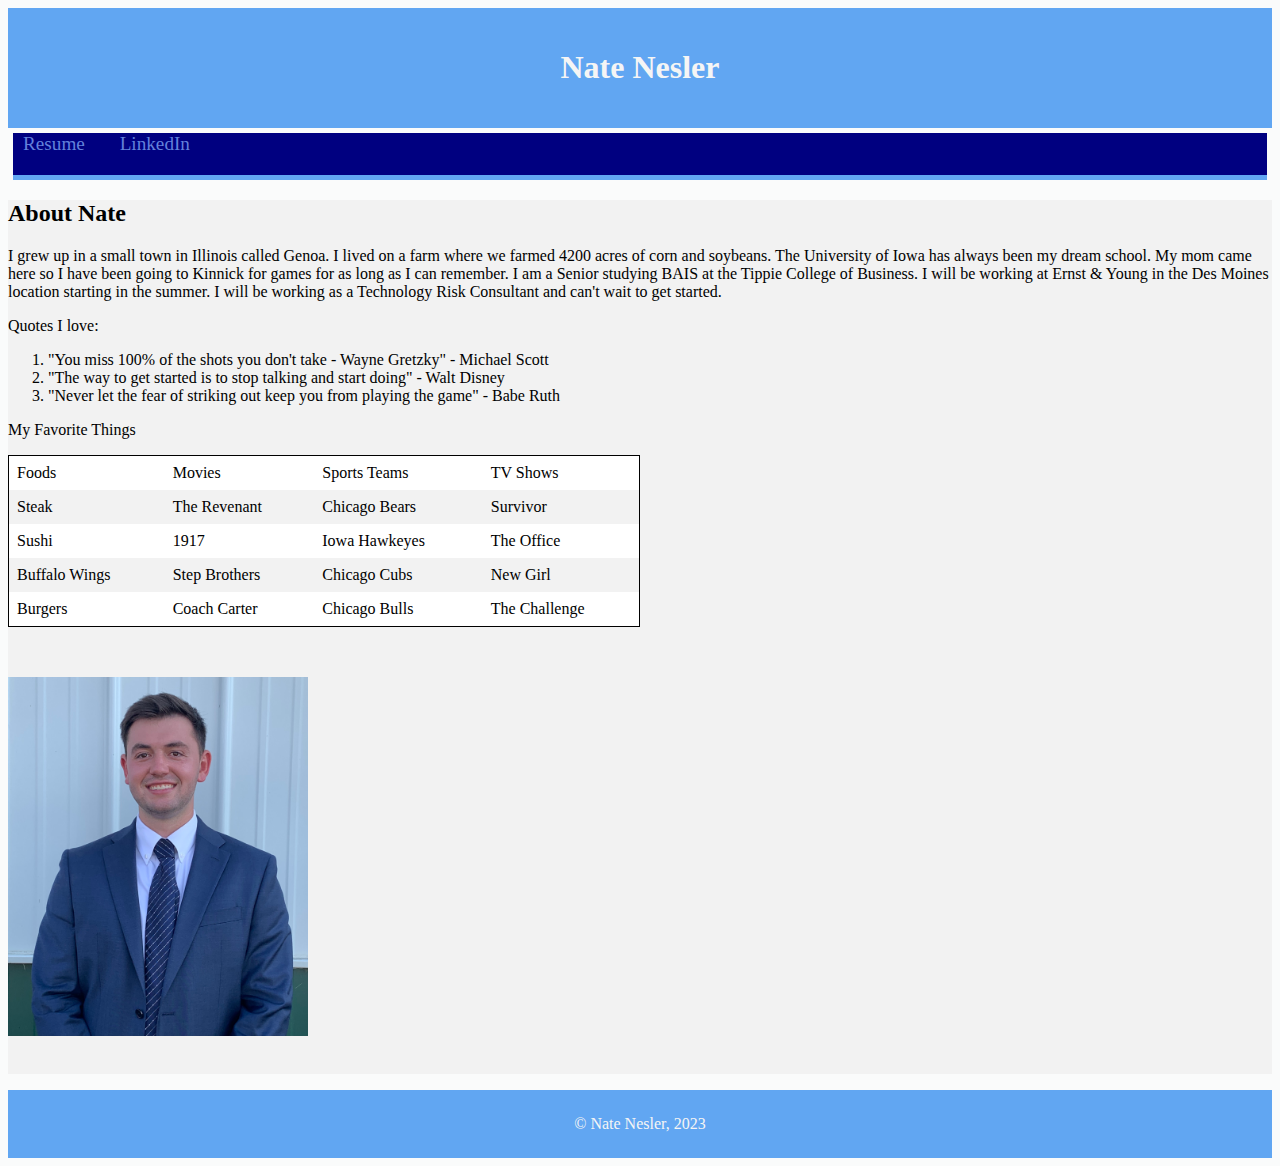
<file: index.html>
<!DOCTYPE html>
<html lang="en">
  <head>
    <meta charset="UTF-8" />
    <meta http-equiv="X-UA-Compatible" content="IE=edge" />
    <meta name="viewport" content="width=device-width, initial-scale=1.0" />
    <title>Nate Nesler</title>
    <link rel="stylesheet" href="./css/stylesheet.css" />
  </head>
  <body class="wrapper">
    <header><h1>Nate Nesler</h1></header>
    <nav>
      <a href="./resume.html"> Resume </a>
      <a href="https://www.linkedin.com/in/nathan-nesler-710/"> LinkedIn</a>
    </nav>
    <main>
      <h2>About Nate</h2>
      <p>
        I grew up in a small town in Illinois called Genoa. I lived on a farm where we farmed 4200 acres of corn and soybeans.
        The University of Iowa has always been my dream school. My mom came here so I have been going to Kinnick for games for as long as I can remember.  
        I am a Senior studying BAIS at the Tippie College of Business. I will be working at Ernst & Young in the Des Moines location starting in the summer.
        I will be working as a Technology Risk Consultant and can't wait to get started. 
      </p>
      <p>Quotes I love:</p>
      <ol>
        <li>"You miss 100% of the shots you don't take - Wayne Gretzky" - Michael Scott</li>
        <li>"The way to get started is to stop talking and start doing" - Walt Disney</li>
        <li>"Never let the fear of striking out keep you from playing the game" - Babe Ruth</li>
      </ol>

      <p>
        My Favorite Things
      </p>

      <table>
        <tr>
          <td>Foods</td>
          <td>Movies</td>
          <td>Sports Teams</td>
          <td>TV Shows</td>
        </tr>

        <tr>
          <td>Steak</td>
          <td>The Revenant</td>
          <td>Chicago Bears</td>
          <td>Survivor</td>
        </tr>
        <tr>
          <td>Sushi</td>
          <td>1917</td>
          <td>Iowa Hawkeyes</td>
          <td>The Office</td>
        </tr>
        <tr>
          <td>Buffalo Wings</td>
          <td>Step Brothers</td>
          <td>Chicago Cubs</td>
          <td>New Girl</td>
        </tr>
        <tr>
          <td>Burgers</td>
          <td>Coach Carter</td>
          <td>Chicago Bulls</td>
          <td>The Challenge</td>
        </tr>
      </table>
      <p>&nbsp;</p>

      <img src="./images/DPMPicture2.jpeg" alt= "Nate Nesler" width="300" />

      <p>&nbsp;</p>
    </main>
    <footer>&copy; Nate Nesler, 2023</footer>
  </body>
</html>
</file>
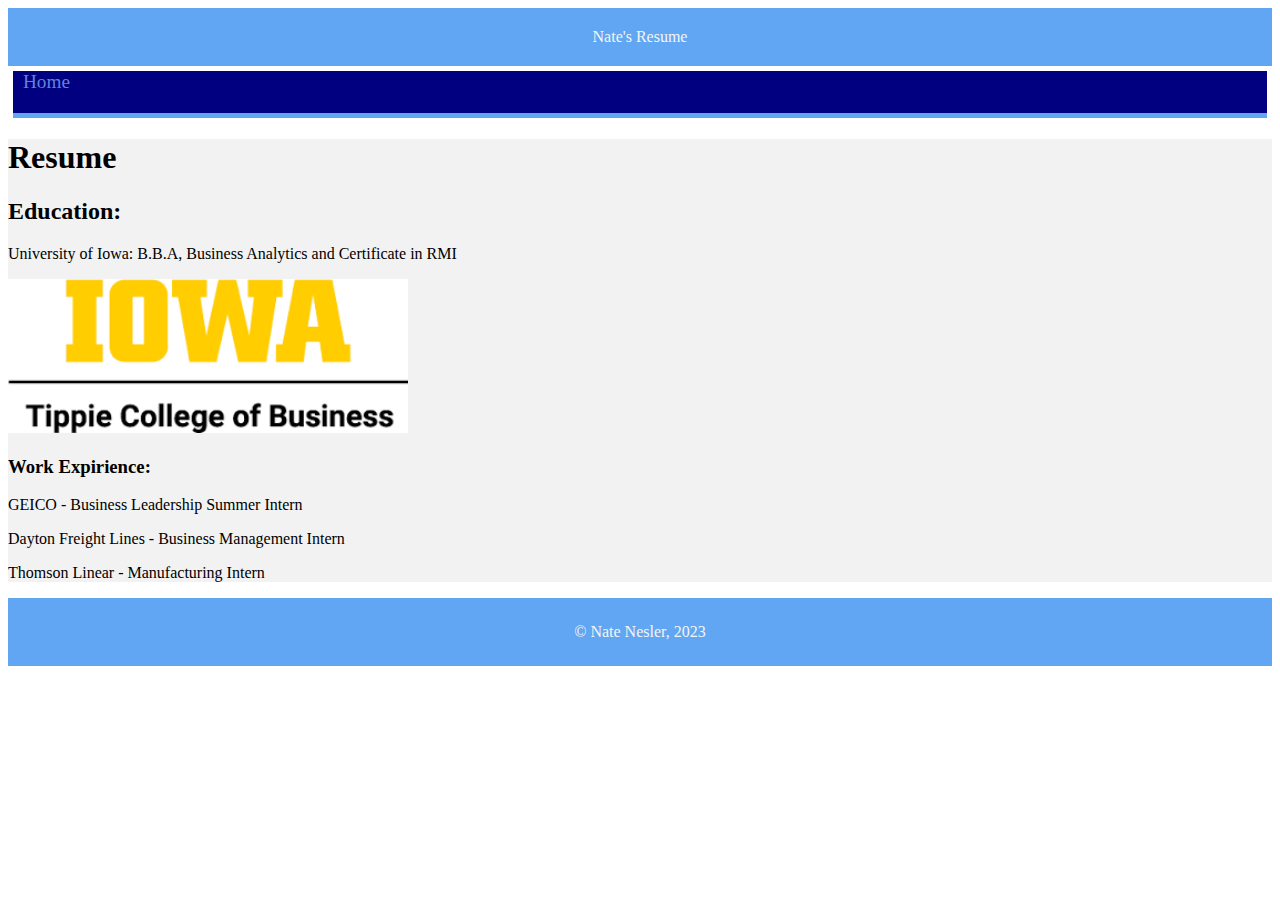
<file: resume.html>
<!DOCTYPE html>
<html lang="en">
  <head>
    <meta charset="UTF-8" />
    <meta http-equiv="X-UA-Compatible" content="IE=edge" />
    <meta name="viewport" content="width=device-width, initial-scale=1.0" />
    <title>Nate's Resume</title>
    <link rel="stylesheet" href="./css/stylesheet.css">
</head>
<body>
  <header>Nate's Resume</header>
  <nav>
    <a href="./index.html"> Home </a>
  </nav>
  <main>
      <h1>Resume</h1>
      <h2>Education:</h2>
          <p>University of Iowa: B.B.A, Business Analytics and Certificate in RMI</p>
          <img src="./images/DPMPicture3.jpeg" alt="Tippie College of Business" width="400" />
      <h3>Work Expirience:</h3>
            <p>GEICO - Business Leadership Summer Intern</p>
            <p>Dayton Freight Lines - Business Management Intern</p>
            <p>Thomson Linear - Manufacturing Intern</p>
  </main>
  <footer>
      &copy; Nate Nesler, 2023
  </footer>
</body>
</html>
</file>
<file: css/stylesheet.css>
.wrapper {
    background-color: #fafbfb;
  }
  
  header {
    background-color: #61A6F2;
    padding: 20px;
    text-align: center;
    color: whitesmoke;
  }
  
  nav {
    background-color: navy;
    text-indent: 10px;
    word-spacing: 30px;
    margin: 5px;
    padding-bottom: 20px;
    border-bottom: 5px solid #61A6F2;
  }
  
  a {
    text-decoration: none;
    font-size: 1.2rem;
  }
  
  /* unvisited link */
  a:link {
    color: #6381DB;
  }
  
  /* visited link */
  a:visited {
    color: #f2f2f2;
  }
  
  /* mouse over link */
  a:hover {
    color: #c3ef5a;
    background-color: blue;
    padding: 6px;
  }
  
  /* selected link */
  a:active {
    color: whitesmoke;
  }
  
  main {
    background-color: #f2f2f2;
  }
  
  footer {
    background-color: #61A6F2;
    padding: 25px;
    text-align: center;
    color: whitesmoke;
  }
  
  table {
    border-collapse: collapse;
    width: 50%;
    background-color: white;
    border: 1px solid black;
  }
  
  th {
    background-color: #D6E4EA;
    color: grey;
  }
  
  td {
    text-align: left;
    padding: 8px;
  }
  
  tr:nth-child(even) {
    background-color: #f2f2f2;
  }
</file>
